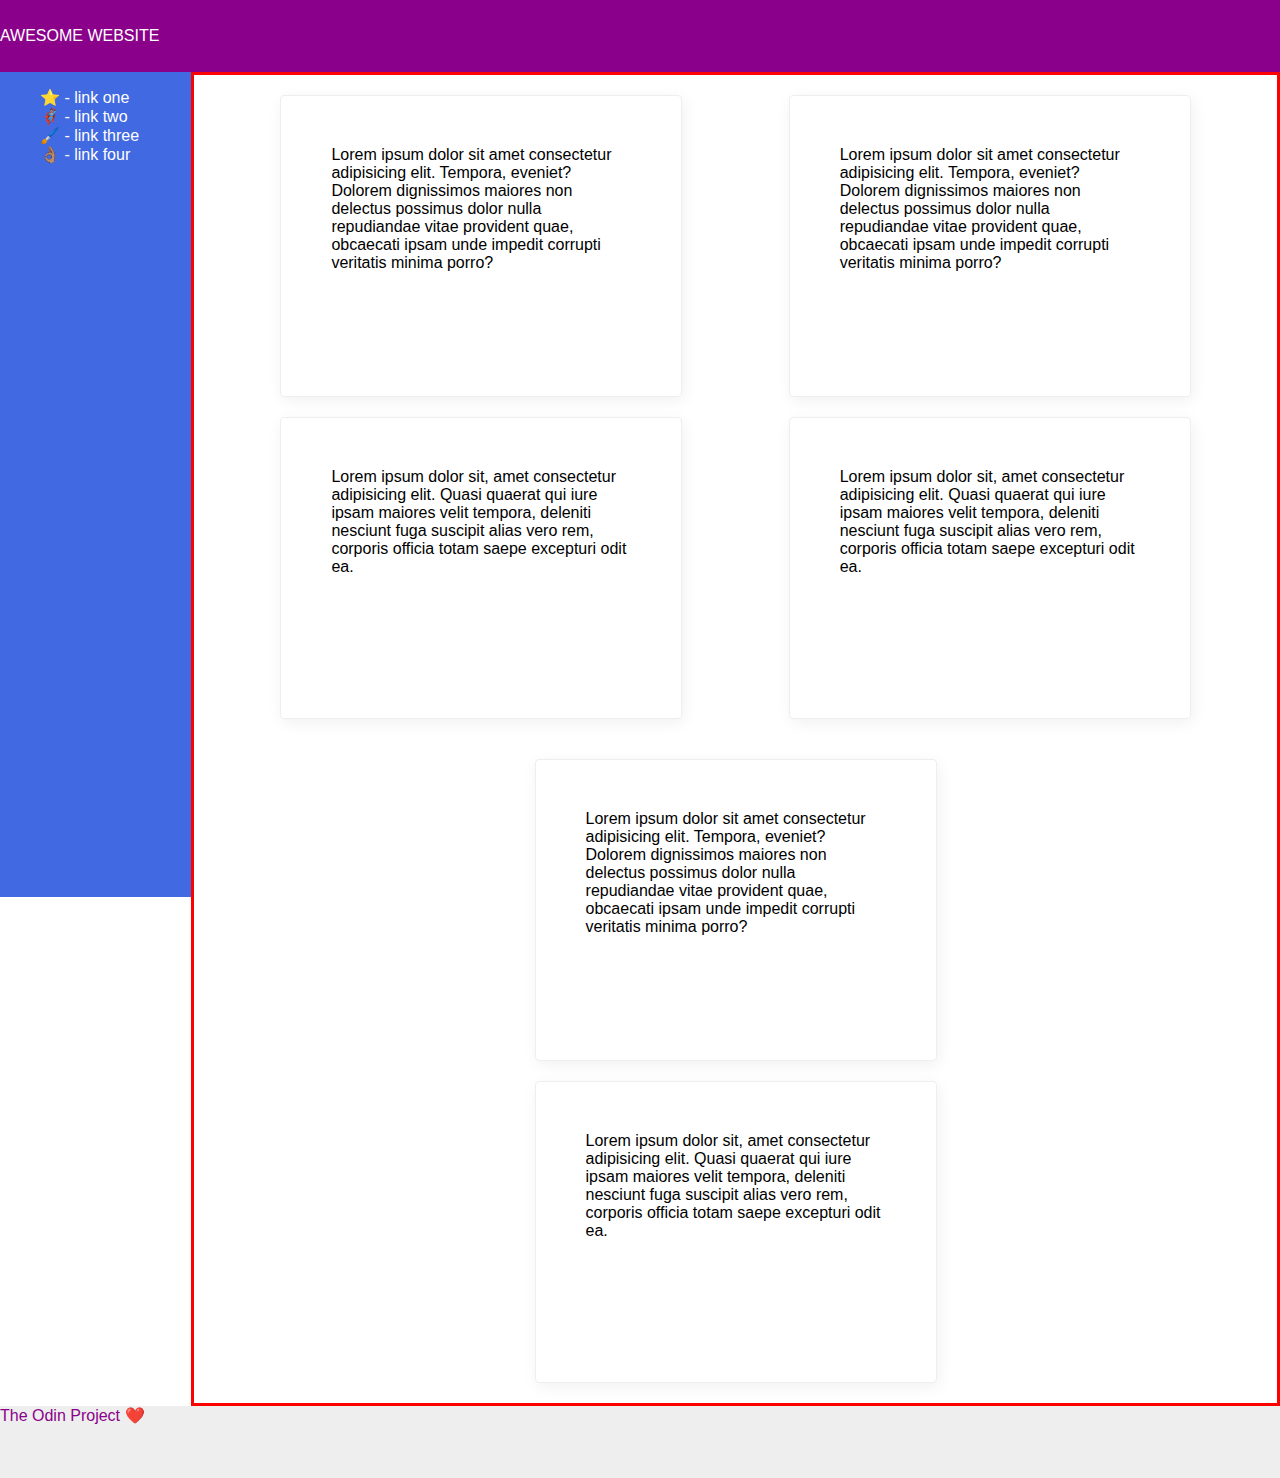
<file: flex/07-flex-layout-2/index.html>
<!DOCTYPE html>
<html lang="en">
  <head>
    <meta charset="UTF-8">
    <meta http-equiv="X-UA-Compatible" content="IE=edge">
    <meta name="viewport" content="width=device-width, initial-scale=1.0">
    <title>The Holy Grail</title>
    <link rel="stylesheet" href="style.css">
  </head>
  <body>
    <div class="header">
      <div class="title"> AWESOME WEBSITE </div>
    </div>
    
    <div class="container">
      <div class="sidebar">
        <ul>
          <li><a href="#">⭐ - link one</a></li>
          <li><a href="#">🦸🏽‍♂️ - link two</a></li>
          <li><a href="#">🖌️ - link three</a></li>
          <li><a href="#">👌🏽 - link four</a></li>
        </ul>
      </div>

      <div class="cards">

          <div class="cards-front">

            <div class="card">Lorem ipsum dolor sit amet consectetur adipisicing elit. Tempora, eveniet? Dolorem dignissimos maiores non delectus possimus dolor nulla repudiandae vitae provident quae, obcaecati ipsam unde impedit corrupti veritatis minima porro?</div>
            <div class="card">Lorem ipsum dolor sit, amet consectetur adipisicing elit. Quasi quaerat qui iure ipsam maiores velit tempora, deleniti nesciunt fuga suscipit alias vero rem, corporis officia totam saepe excepturi odit ea.</div>
            
        </div>

          <div class="cards-middle">

            <div class="card">Lorem ipsum dolor sit amet consectetur adipisicing elit. Tempora, eveniet? Dolorem dignissimos maiores non delectus possimus dolor nulla repudiandae vitae provident quae, obcaecati ipsam unde impedit corrupti veritatis minima porro?</div>
            <div class="card">Lorem ipsum dolor sit, amet consectetur adipisicing elit. Quasi quaerat qui iure ipsam maiores velit tempora, deleniti nesciunt fuga suscipit alias vero rem, corporis officia totam saepe excepturi odit ea.</div>
            
        </div>


        <div class="cards-end">

          <div class="card">Lorem ipsum dolor sit amet consectetur adipisicing elit. Tempora, eveniet? Dolorem dignissimos maiores non delectus possimus dolor nulla repudiandae vitae provident quae, obcaecati ipsam unde impedit corrupti veritatis minima porro?</div>
          <div class="card">Lorem ipsum dolor sit, amet consectetur adipisicing elit. Quasi quaerat qui iure ipsam maiores velit tempora, deleniti nesciunt fuga suscipit alias vero rem, corporis officia totam saepe excepturi odit ea.</div>
          
      </div>
    </div>

  </div>



    <div class="footer">
      The Odin Project ❤️
    </div>
  </body>
</html>
</file>
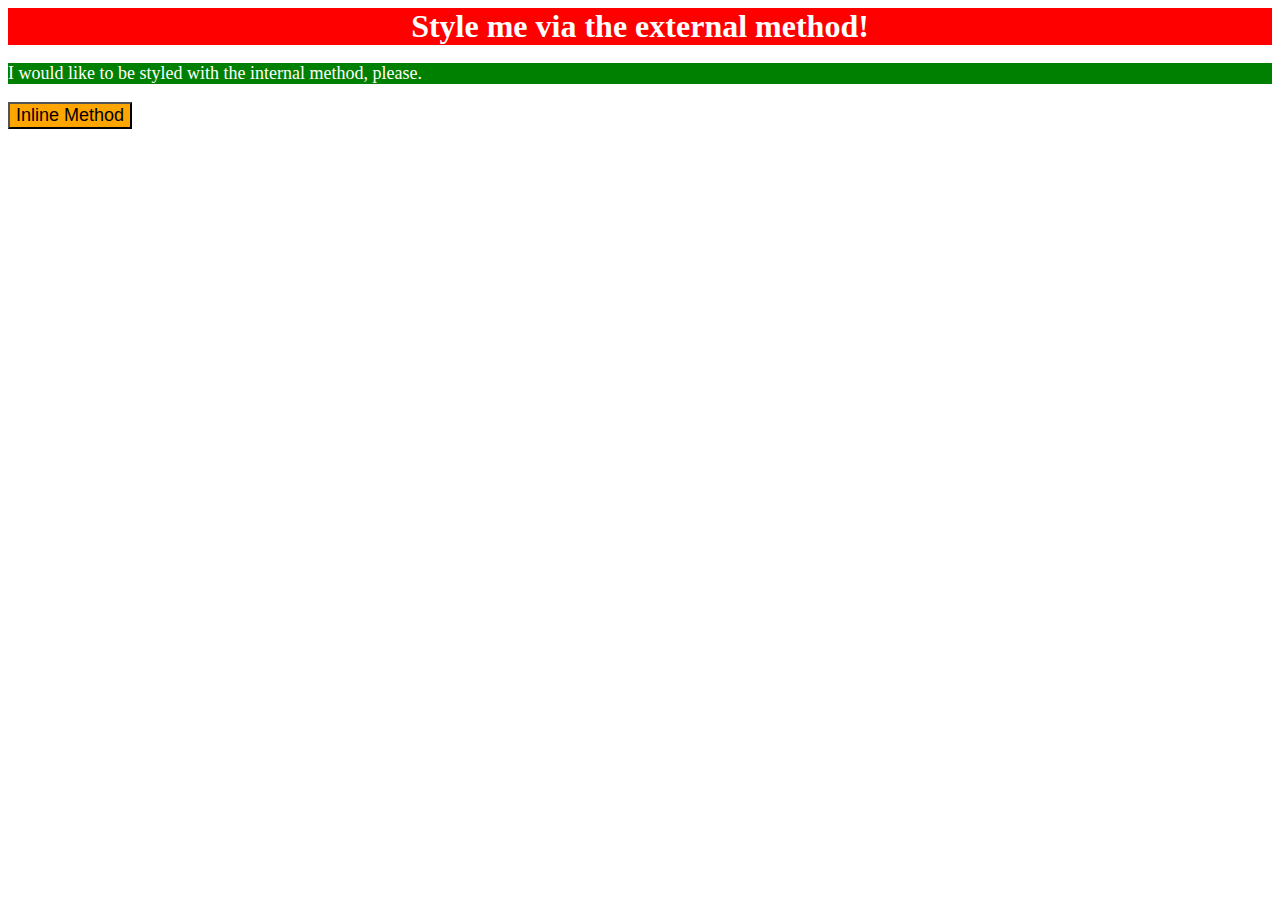
<file: foundations/01-css-methods/index.html>
<!DOCTYPE html>
<html lang="en">
  <head>
    <meta charset="UTF-8">
    <meta http-equiv="X-UA-Compatible" content="IE=edge">
    <meta name="viewport" content="width=device-width, initial-scale=1.0">
    <title>Methods for Adding CSS</title>
    <style>
      p{
        background-color: green;
        font-size: 18px;
        color: white;
      }
    </style>

    <link rel="stylesheet" href="styles.css">
  </head>
  <body>
    <div>Style me via the external method!</div>
    <p>I would like to be styled with the internal method, please.</p>
    <button style="background-color: orange; font-size: 18px;">Inline Method</button>
  </body>
</html>
</file>
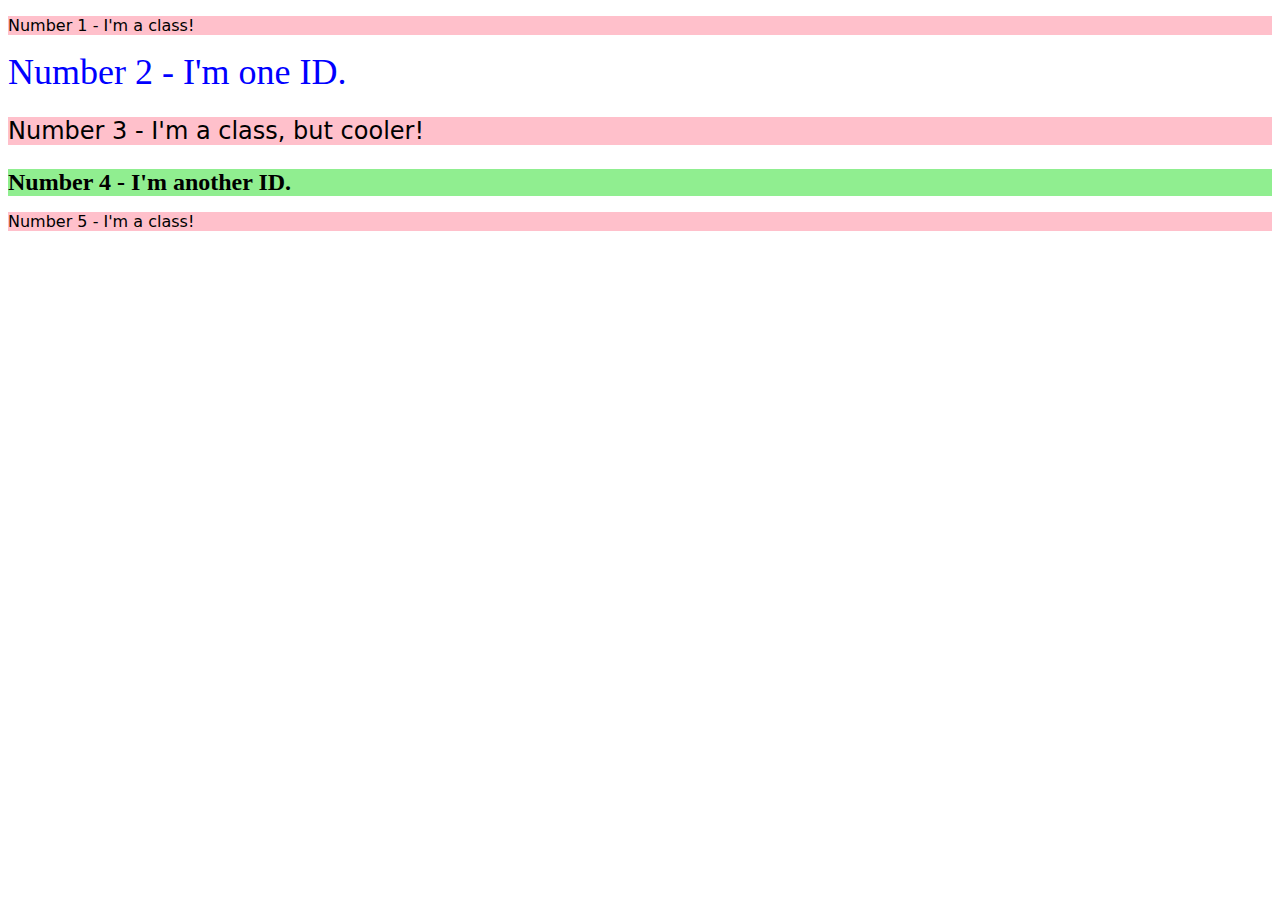
<file: foundations/02-class-id-selectors/index.html>
<!DOCTYPE html>
<html lang="en">
  <head>
    <meta charset="UTF-8">
    <meta http-equiv="X-UA-Compatible" content="IE=edge">
    <meta name="viewport" content="width=device-width, initial-scale=1.0">
    <title>Class and ID Selectors</title>
    <link rel="stylesheet" href="style.css">
  </head>
  <body>
    <p class="odd">Number 1 - I'm a class!</p>
    <div class="even" id="number2">Number 2 - I'm one ID.</div>
    <p class="odd" id="number3">Number 3 - I'm a class, but cooler!</p>
    <div class="even" id="number4">Number 4 - I'm another ID.</div>
    <p class="odd">Number 5 - I'm a class!</p>
  </body>
</html>
</file>
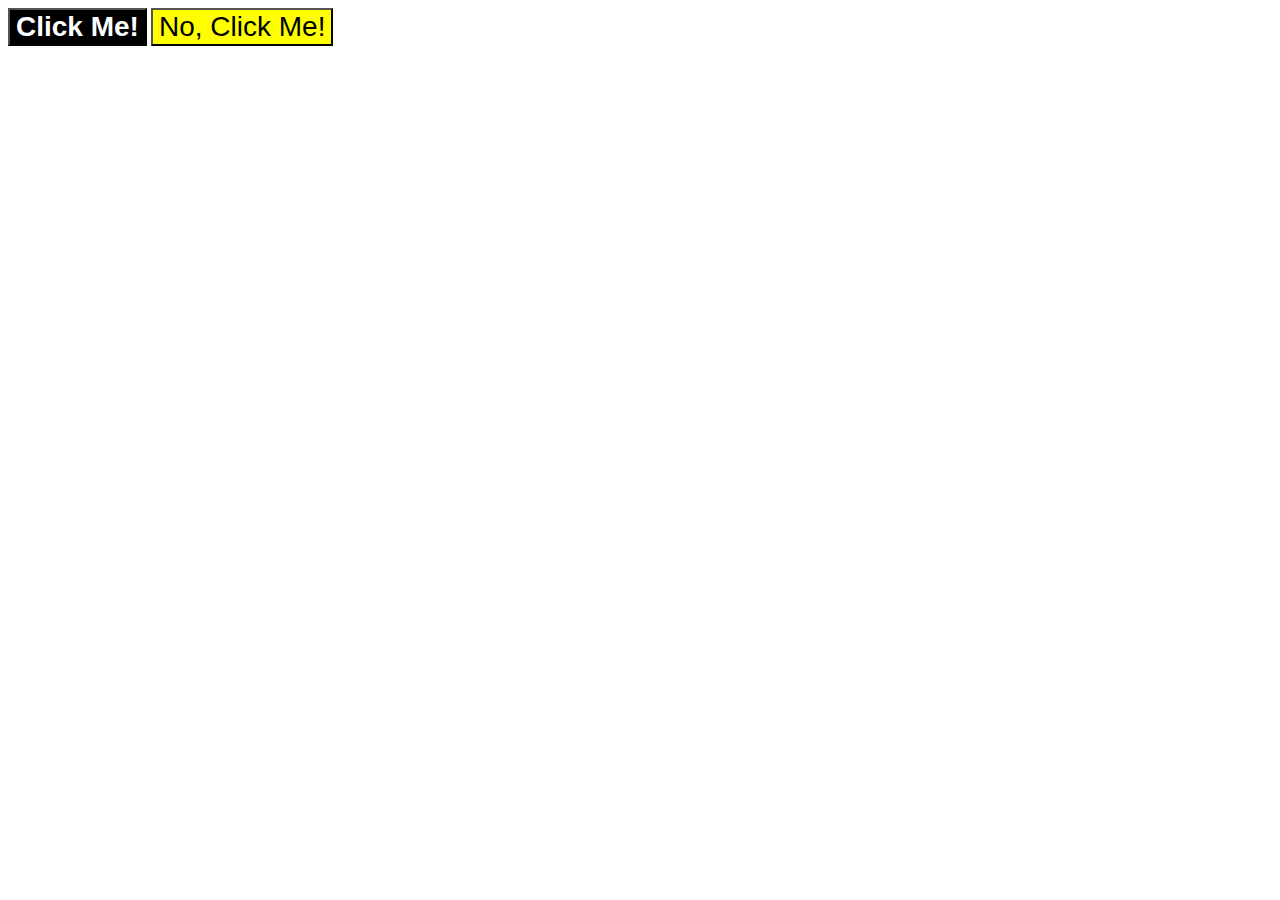
<file: foundations/03-grouping-selectors/index.html>
<!DOCTYPE html>
<html lang="en">
  <head>
    <meta charset="UTF-8">
    <meta http-equiv="X-UA-Compatible" content="IE=edge">
    <meta name="viewport" content="width=device-width, initial-scale=1.0">
    <title>Grouping Selectors</title>
    <link rel="stylesheet" href="style.css">
  </head>
  <body>
    <button class="button one">Click Me!</button>
    <button class="button two">No, Click Me!</button>
  </body>
</html>
</file>
<file: flex/07-flex-layout-2/style.css>
body {
  font-family: -apple-system, BlinkMacSystemFont, 'Segoe UI', Roboto, Oxygen, Ubuntu, Cantarell, 'Open Sans', 'Helvetica Neue', sans-serif;
  margin: 0;
  min-height: 100vh;
}

.header {
  height: 72px;
  background: darkmagenta;
  color: white;
  display: flex;
  align-items: center;
  
  
}


.footer {
  height: 72px;
  background: #eee;
  color: darkmagenta;
}

.container{
  display: flex;
  
}

.sidebar {
  width: 300px;
  height: 825px;
  background: royalblue;
  box-sizing: border-box;

}

ul{
  list-style: none;
}

a{
  color: white;
  text-decoration: none;
  
}

.cards{
  border: solid red;
  width: 1700px;
  display: flex;
  flex: auto;
  flex-wrap: wrap;
  justify-content: space-evenly;
  align-items: center;
  
}

.card  {
  border: 1px solid #eee;
  box-shadow: 2px 4px 16px rgba(0,0,0,.06);
  border-radius: 4px;
  width: 300px;
  height: 200px;
  padding: 50px;
  margin: 20px;
  
}
</file>
<file: foundations/01-css-methods/styles.css>
div{
    background-color: red;
    color: white;
    font-size: 32px;
    font-weight: bold;
    text-align: center;
}
</file>
<file: foundations/02-class-id-selectors/style.css>
.odd{
    background-color: pink;
    font-family: Verdana, "DejaVu Sans", sans-serif;
}

#number2{
    color: blue;
    font-size: 36px;
}

#number3{
    font-size: 24px;
}

#number4{
    background-color: lightgreen;
    font-size: 24px;
    font-weight: bold;
}
</file>
<file: foundations/03-grouping-selectors/style.css>
.one{
    background-color: black;
    color: white;
    font-weight: bold;
}

.two{
    background-color: yellow;
}

.button{
    font-size: 28px;
    font-family: Helvetica 'Times New Roman', sans-serif;
}
</file>
